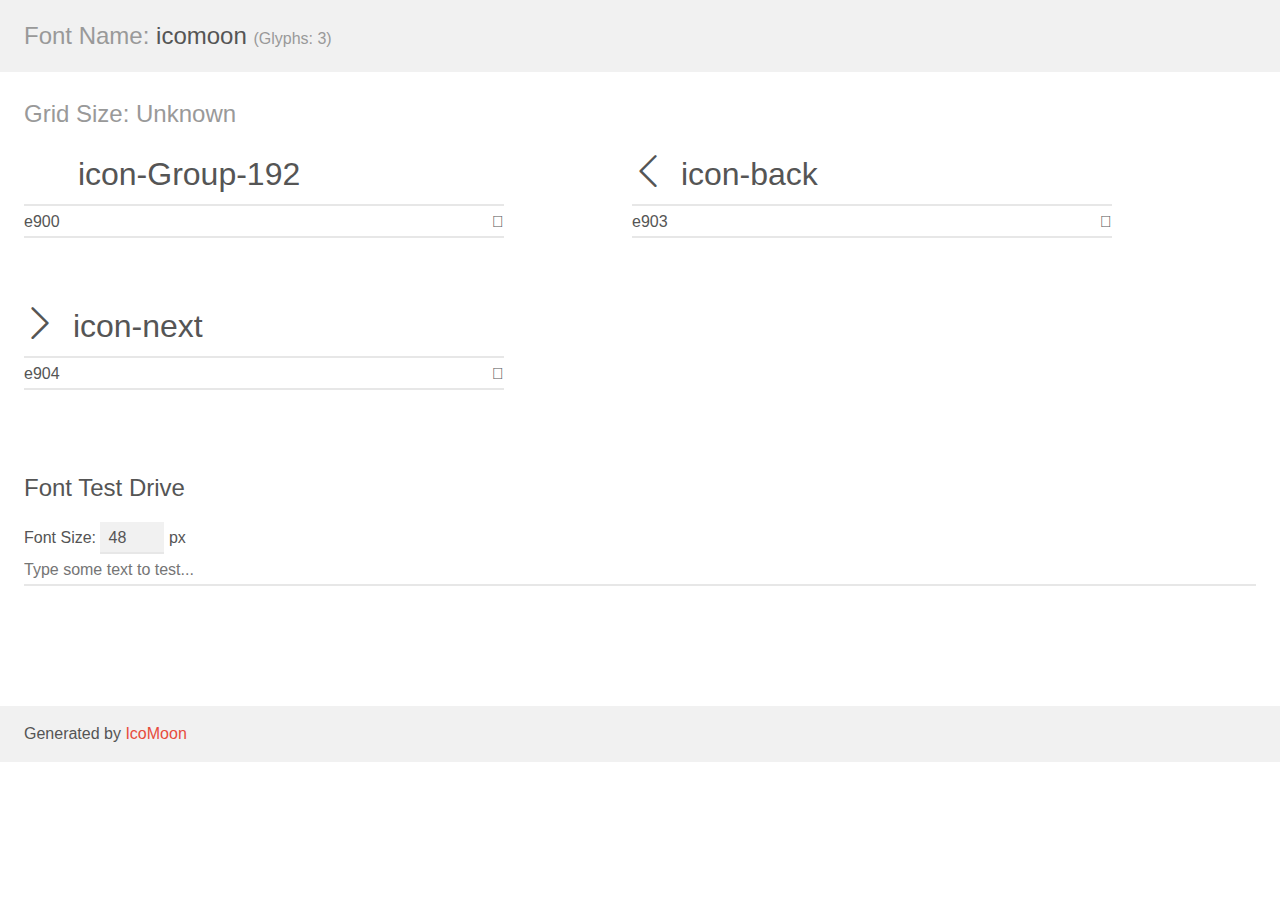
<file: assets/fonts/demo.html>
<!doctype html>
<html>
<head>
    <meta charset="utf-8">
    <title>IcoMoon Demo</title>
    <meta name="description" content="An Icon Font Generated By IcoMoon.io">
    <meta name="viewport" content="width=device-width, initial-scale=1">
    <link rel="stylesheet" href="demo-files/demo.css">
    <link rel="stylesheet" href="style.css"></head>
<body>
    <div class="bgc1 clearfix">
        <h1 class="mhmm mvm"><span class="fgc1">Font Name:</span> icomoon <small class="fgc1">(Glyphs:&nbsp;3)</small></h1>
    </div>
    <div class="clearfix mhl ptl">
        <h1 class="mvm mtn fgc1">Grid Size: Unknown</h1>
        <div class="glyph fs1">
            <div class="clearfix bshadow0 pbs">
                <span class="icon-Group-192"></span>
                <span class="mls"> icon-Group-192</span>
            </div>
            <fieldset class="fs0 size1of1 clearfix hidden-false">
                <input type="text" readonly value="e900" class="unit size1of2" />
                <input type="text" maxlength="1" readonly value="&#xe900;" class="unitRight size1of2 talign-right" />
            </fieldset>
            <div class="fs0 bshadow0 clearfix hidden-true">
                <span class="unit pvs fgc1">liga: </span>
                <input type="text" readonly value="" class="liga unitRight" />
            </div>
        </div>
        <div class="glyph fs1">
            <div class="clearfix bshadow0 pbs">
                <span class="icon-back"></span>
                <span class="mls"> icon-back</span>
            </div>
            <fieldset class="fs0 size1of1 clearfix hidden-false">
                <input type="text" readonly value="e903" class="unit size1of2" />
                <input type="text" maxlength="1" readonly value="&#xe903;" class="unitRight size1of2 talign-right" />
            </fieldset>
            <div class="fs0 bshadow0 clearfix hidden-true">
                <span class="unit pvs fgc1">liga: </span>
                <input type="text" readonly value="" class="liga unitRight" />
            </div>
        </div>
        <div class="glyph fs1">
            <div class="clearfix bshadow0 pbs">
                <span class="icon-next"></span>
                <span class="mls"> icon-next</span>
            </div>
            <fieldset class="fs0 size1of1 clearfix hidden-false">
                <input type="text" readonly value="e904" class="unit size1of2" />
                <input type="text" maxlength="1" readonly value="&#xe904;" class="unitRight size1of2 talign-right" />
            </fieldset>
            <div class="fs0 bshadow0 clearfix hidden-true">
                <span class="unit pvs fgc1">liga: </span>
                <input type="text" readonly value="" class="liga unitRight" />
            </div>
        </div>
    </div>

    <!--[if gt IE 8]><!-->
    <div class="mhl clearfix mbl">
        <h1>Font Test Drive</h1>
        <label>
            Font Size: <input id="fontSize" type="number" class="textbox0 mbm"
            min="8" value="48" />
            px
        </label>
        <input id="testText" type="text" class="phl size1of1 mvl"
        placeholder="Type some text to test..." value=""/>
        <div id="testDrive" class="icon-" style="font-family: icomoon">&nbsp;
        </div>
    </div>
    <!--<![endif]-->
    <div class="bgc1 clearfix">
        <p class="mhl">Generated by <a href="https://icomoon.io/app">IcoMoon</a></p>
    </div>

    <script src="demo-files/demo.js"></script>
</body>
</html>
</file>
<file: assets/fonts/demo-files/demo.css>
body {
  padding: 0;
  margin: 0;
  font-family: sans-serif;
  font-size: 1em;
  line-height: 1.5;
  color: #555;
  background: #fff;
}
h1 {
  font-size: 1.5em;
  font-weight: normal;
}
small {
  font-size: .66666667em;
}
a {
  color: #e74c3c;
  text-decoration: none;
}
a:hover, a:focus {
  box-shadow: 0 1px #e74c3c;
}
.bshadow0, input {
  box-shadow: inset 0 -2px #e7e7e7;
}
input:hover {
  box-shadow: inset 0 -2px #ccc;
}
input, fieldset {
  font-family: sans-serif;
  font-size: 1em;
  margin: 0;
  padding: 0;
  border: 0;
}
input {
  color: inherit;
  line-height: 1.5;
  height: 1.5em;
  padding: .25em 0;
}
input:focus {
  outline: none;
  box-shadow: inset 0 -2px #449fdb;
}
.glyph {
  font-size: 16px;
  width: 15em;
  padding-bottom: 1em;
  margin-right: 4em;
  margin-bottom: 1em;
  float: left;
  overflow: hidden;
}
.liga {
  width: 80%;
  width: calc(100% - 2.5em);
}
.talign-right {
  text-align: right;
}
.talign-center {
  text-align: center;
}
.bgc1 {
  background: #f1f1f1;
}
.fgc1 {
  color: #999;
}
.fgc0 {
  color: #000;
}
p {
  margin-top: 1em;
  margin-bottom: 1em;
}
.mvm {
  margin-top: .75em;
  margin-bottom: .75em;
}
.mtn {
  margin-top: 0;
}
.mtl, .mal {
  margin-top: 1.5em;
}
.mbl, .mal {
  margin-bottom: 1.5em;
}
.mal, .mhl {
  margin-left: 1.5em;
  margin-right: 1.5em;
}
.mhmm {
  margin-left: 1em;
  margin-right: 1em;
}
.mls {
  margin-left: .25em;
}
.ptl {
  padding-top: 1.5em;
}
.pbs, .pvs {
  padding-bottom: .25em;
}
.pvs, .pts {
  padding-top: .25em;
}
.unit {
  float: left;
}
.unitRight {
  float: right;
}
.size1of2 {
  width: 50%;
}
.size1of1 {
  width: 100%;
}
.clearfix:before, .clearfix:after {
  content: " ";
  display: table;
}
.clearfix:after {
  clear: both;
}
.hidden-true {
  display: none;
}
.textbox0 {
  width: 3em;
  background: #f1f1f1;
  padding: .25em .5em;
  line-height: 1.5;
  height: 1.5em;
}
#testDrive {
  display: block;
  padding-top: 24px;
  line-height: 1.5;
}
.fs0 {
  font-size: 16px;
}
.fs1 {
  font-size: 32px;
}
</file>
<file: assets/fonts/style.css>
@font-face {
  font-family: 'icomoon';
  src:  url('fonts/icomoon.eot?85x0v');
  src:  url('fonts/icomoon.eot?85x0v#iefix') format('embedded-opentype'),
    url('fonts/icomoon.ttf?85x0v') format('truetype'),
    url('fonts/icomoon.woff?85x0v') format('woff'),
    url('fonts/icomoon.svg?85x0v#icomoon') format('svg');
  font-weight: normal;
  font-style: normal;
  font-display: block;
}

[class^="icon-"], [class*=" icon-"] {
  /* use !important to prevent issues with browser extensions that change fonts */
  font-family: 'icomoon' !important;
  speak: none;
  font-style: normal;
  font-weight: normal;
  font-variant: normal;
  text-transform: none;
  line-height: 1;

  /* Better Font Rendering =========== */
  -webkit-font-smoothing: antialiased;
  -moz-osx-font-smoothing: grayscale;
}

.icon-Group-192:before {
  content: "\e900";
  color: #fff;
}
.icon-back:before {
  content: "\e903";
}
.icon-next:before {
  content: "\e904";
}
</file>
